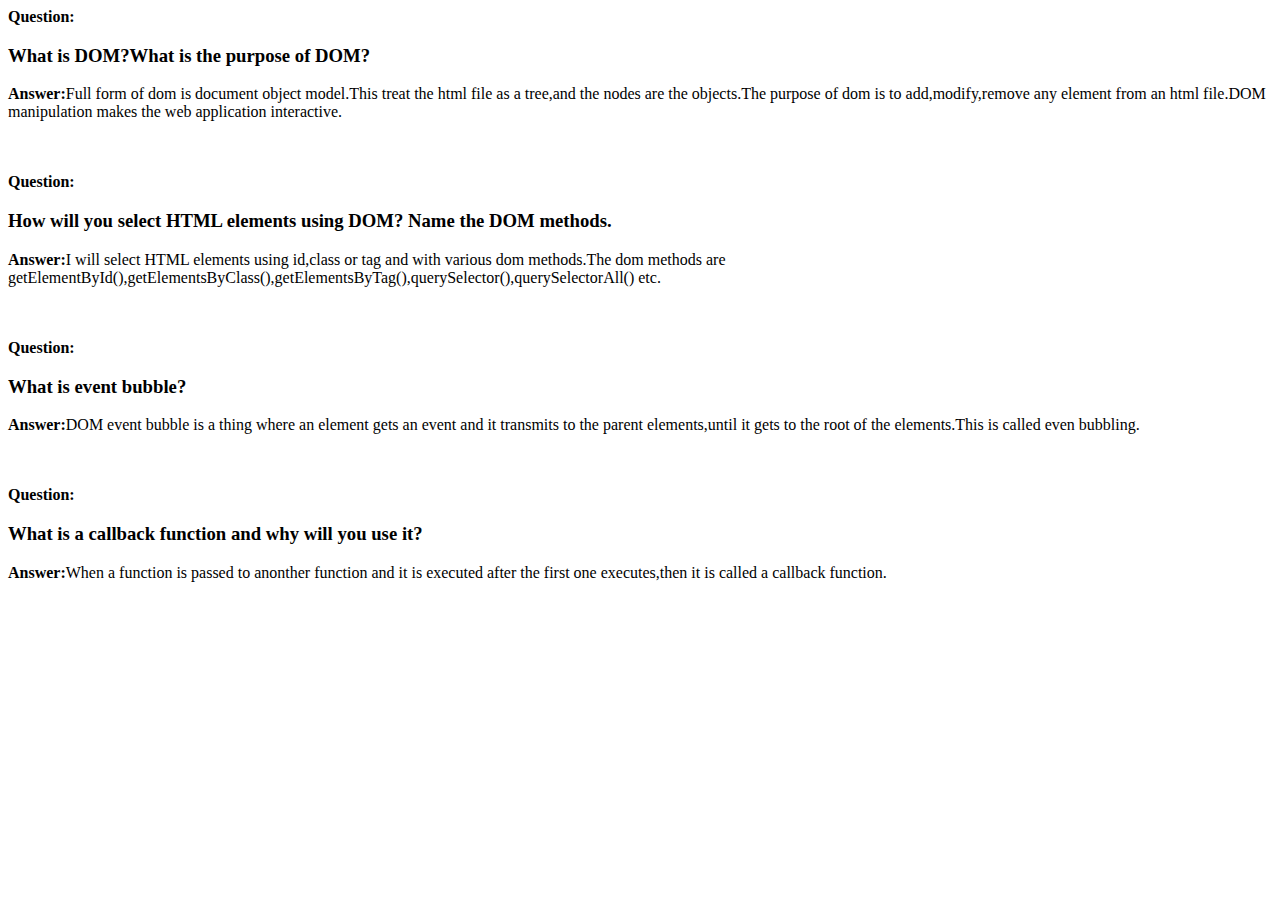
<file: blog.html>
<!DOCTYPE html>
<html lang="en">
<head>
    <meta charset="UTF-8">
    <meta http-equiv="X-UA-Compatible" content="IE=edge">
    <meta name="viewport" content="width=device-width, initial-scale=1.0">
    <title>Questions and Answers</title>
</head>
<body>
    <b>Question:</b><h3>What is DOM?What is the purpose of DOM?</h3>
<p><b>Answer:</b>Full form of dom is document object model.This treat the html file as a tree,and the nodes are the objects.The purpose of dom is to add,modify,remove any element from an html file.DOM manipulation makes the web application interactive.</p>
<br><br>
<b>Question:</b><h3>How will you select HTML elements using DOM? Name the DOM methods.</h3>
<p><b>Answer:</b>I will select HTML elements using id,class or tag and with various dom methods.The dom methods are getElementById(),getElementsByClass(),getElementsByTag(),querySelector(),querySelectorAll() etc.</p>
<br><br>
<b>Question:</b><h3> What is event bubble?</h3>
<p><b>Answer:</b>DOM event bubble is a thing where an element gets an event and it transmits to the parent elements,until it gets to the root of the elements.This is called even bubbling.</p>
<br><br>
<b>Question:</b><h3>What is a callback function and why will you use it?</h3>
<p><b>Answer:</b>When a function is passed to anonther function and it is executed after the first one executes,then it is called a callback function.</p>
</body>
</html>
</file>
